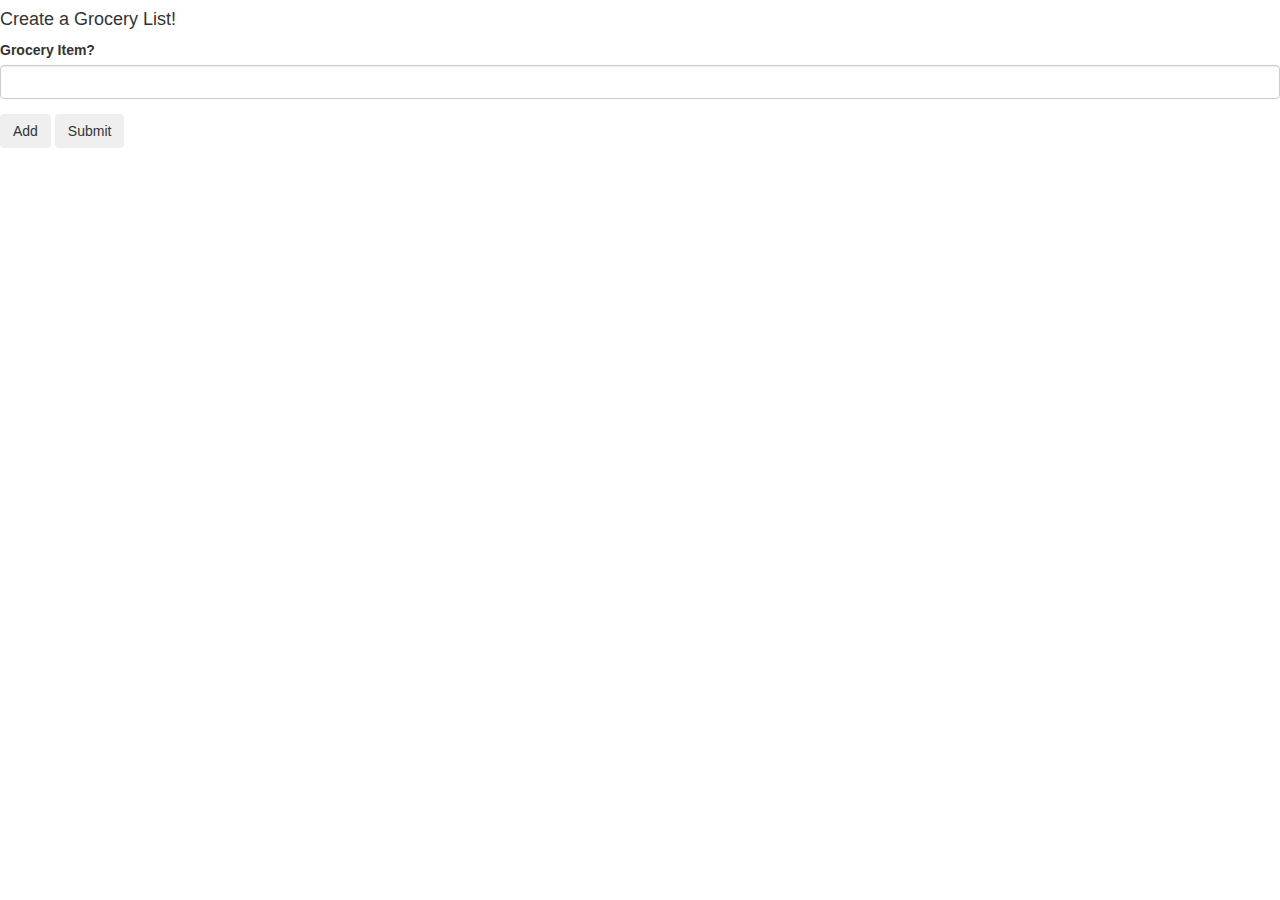
<file: index.html>
<!DOCTYPE html>
<html>
  <head>
    <meta charset="utf-8">
    <link href="css/bootstrap.css" rel="stylesheet" type="text/css">
    <link href="css/style.css" rel="stylesheet" type="text/css">
    <script src="js/jquery-1.12.4.js"></script>
    <script src="js/scripts.js"></script>
    <title>Grocery Form</title>
  </head>
  <body>
    <form id="grocerylist">
      <div class="form-group">
        <h4>Create a Grocery List!</h4>
        <label for="grocery">Grocery Item?</label>
        <input id="grocery" class="form-control" type="text">
      </div>
      <button type="submit" class="btn">Add</button>
      <button type="submit" class="btn" id="submit">Submit</button>
    </form>
    <ul id="outputlist">
    </ul>
  </body>
</html>
</file>
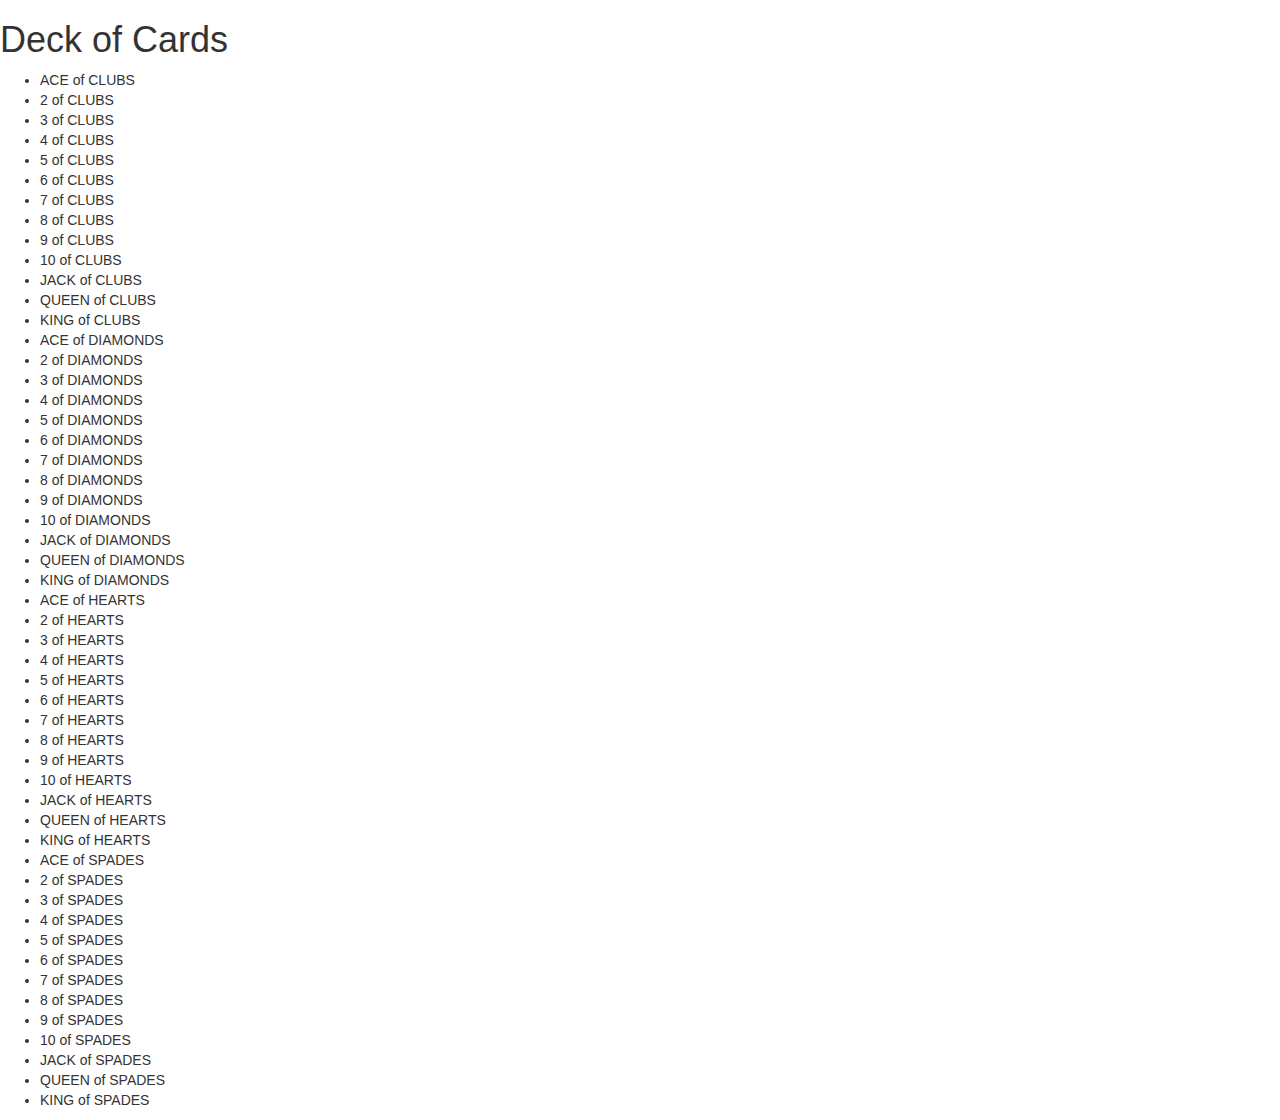
<file: deck.html>
<!DOCTYPE html>
<html>
  <head>
    <meta charset="utf-8">
    <link href="css/bootstrap.css" rel="stylesheet" type="text/css">
    <link href="css/style.css" rel="stylesheet" type="text/css">
    <script src="js/jquery-1.12.4.js"></script>
    <script src="js/scripts.js"></script>
    <title>Deck of Cards</title>
  </head>
  <body>
    <h1>Deck of Cards</h1>
        <ul id="deck">
        </ul>
  </body>
</html>
</file>
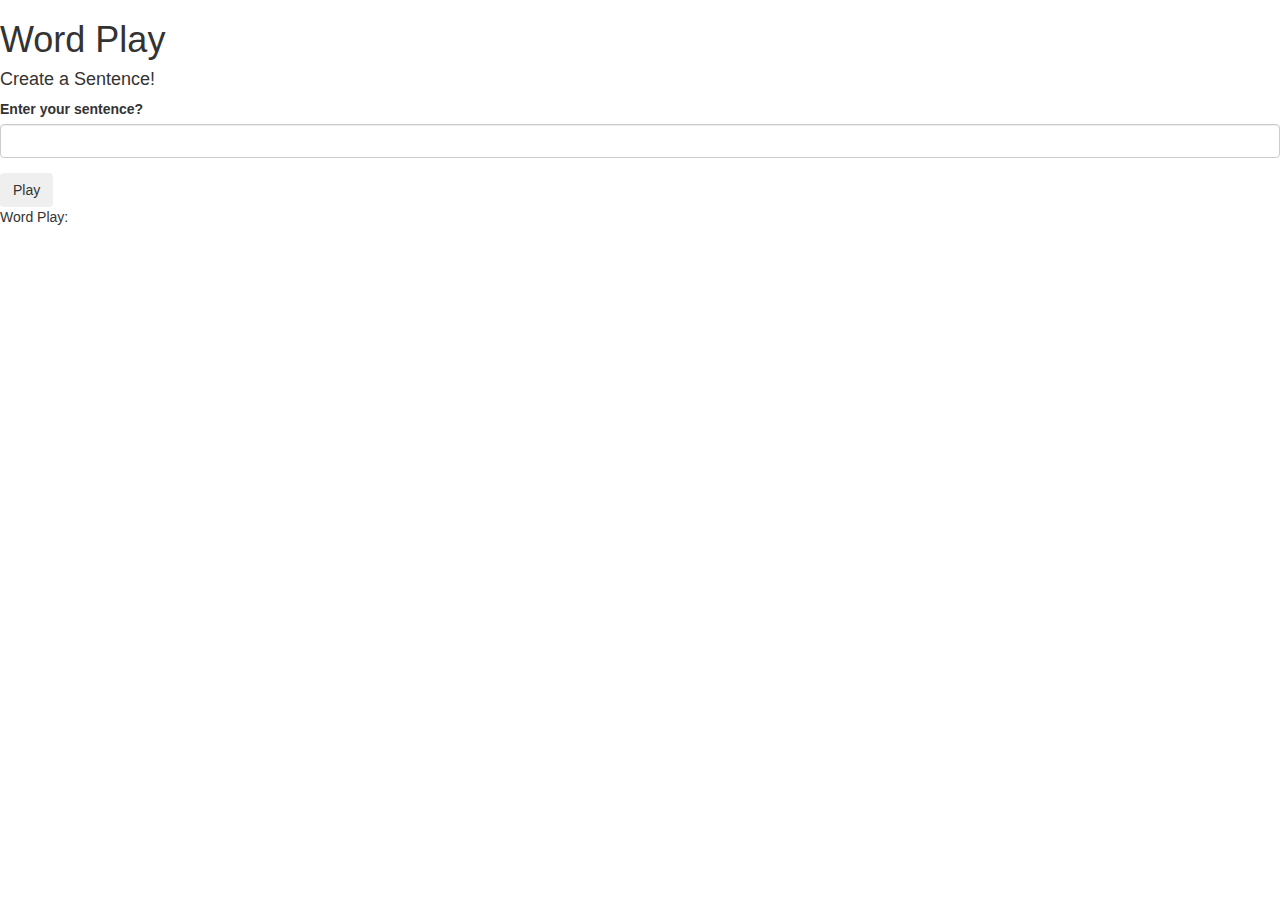
<file: wordplay.html>
<!DOCTYPE html>
<html>
  <head>
    <meta charset="utf-8">
    <link href="css/bootstrap.css" rel="stylesheet" type="text/css">
    <link href="css/style.css" rel="stylesheet" type="text/css">
    <script src="js/jquery-1.12.4.js"></script>
    <script src="js/scripts.js"></script>
    <title>Word Play</title>
  </head>
  <body>
    <h1>Word Play</h1>
    <form id="wordplayform">
      <div class="form-group">
        <h4>Create a Sentence!</h4>
        <label for="sentence">Enter your sentence?</label>
        <input id="sentence" class="form-control" type="text">
      </div>
      <button type="submit" class="btn">Play</button>
    </form>
    <div id="wordplayoutput">
      Word Play: <span class="outputsentence"></span>
    </div>
  </body>
</html>
</file>
<file: css/style.css>
#grocerylist {
  display:block;
}

#outputlist {
  display:none;
}
</file>
